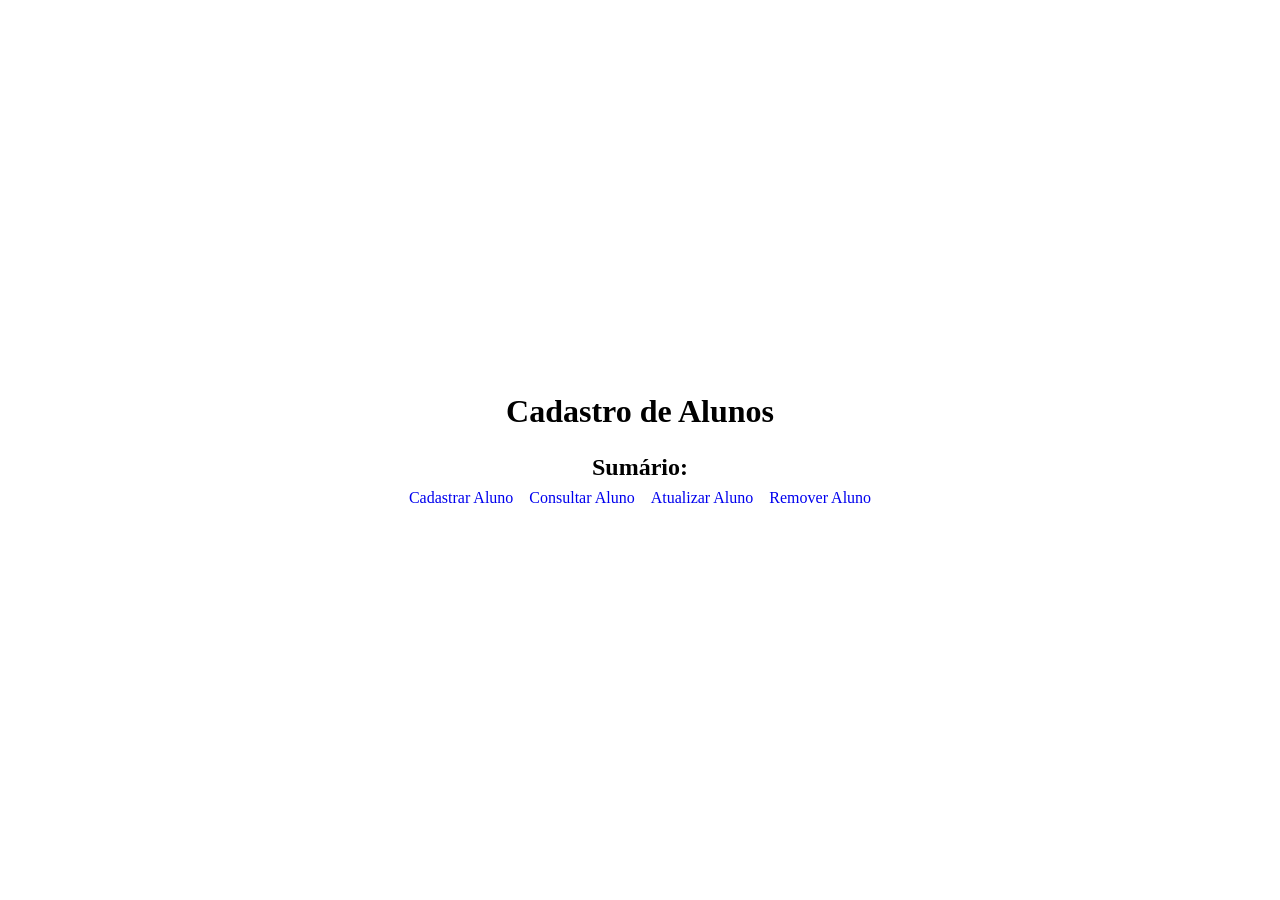
<file: servidorHTTP/static/index.html>
<!DOCTYPE html>
<html lang="pt-br">
<head>
    <meta charset="UTF-8">
    <meta name="viewport" content="width=device-width, initial-scale=1.0">
    <title>Cadastro de Alunos</title>
    <link rel="stylesheet" href="styles/index.style.css">
</head>

<body>
    <main>
        <h1>Cadastro de Alunos</h1>
        <div>
            <nav>
                <h2>Sumário:</h2>
                <ul>
                    <li><a href="/forms/cadastrarAluno.html">Cadastrar Aluno</a></li>
                    <li><a href="/forms/consultarAluno.html">Consultar Aluno</a></li>
                    <li><a href="/forms/atualizarAluno.html">Atualizar Aluno</a></li>
                    <li><a href="/forms/removerAluno.html">Remover Aluno</a></li>
                </ul>
            </nav>
        </div>
    </main>
</body>
</html>
</file>
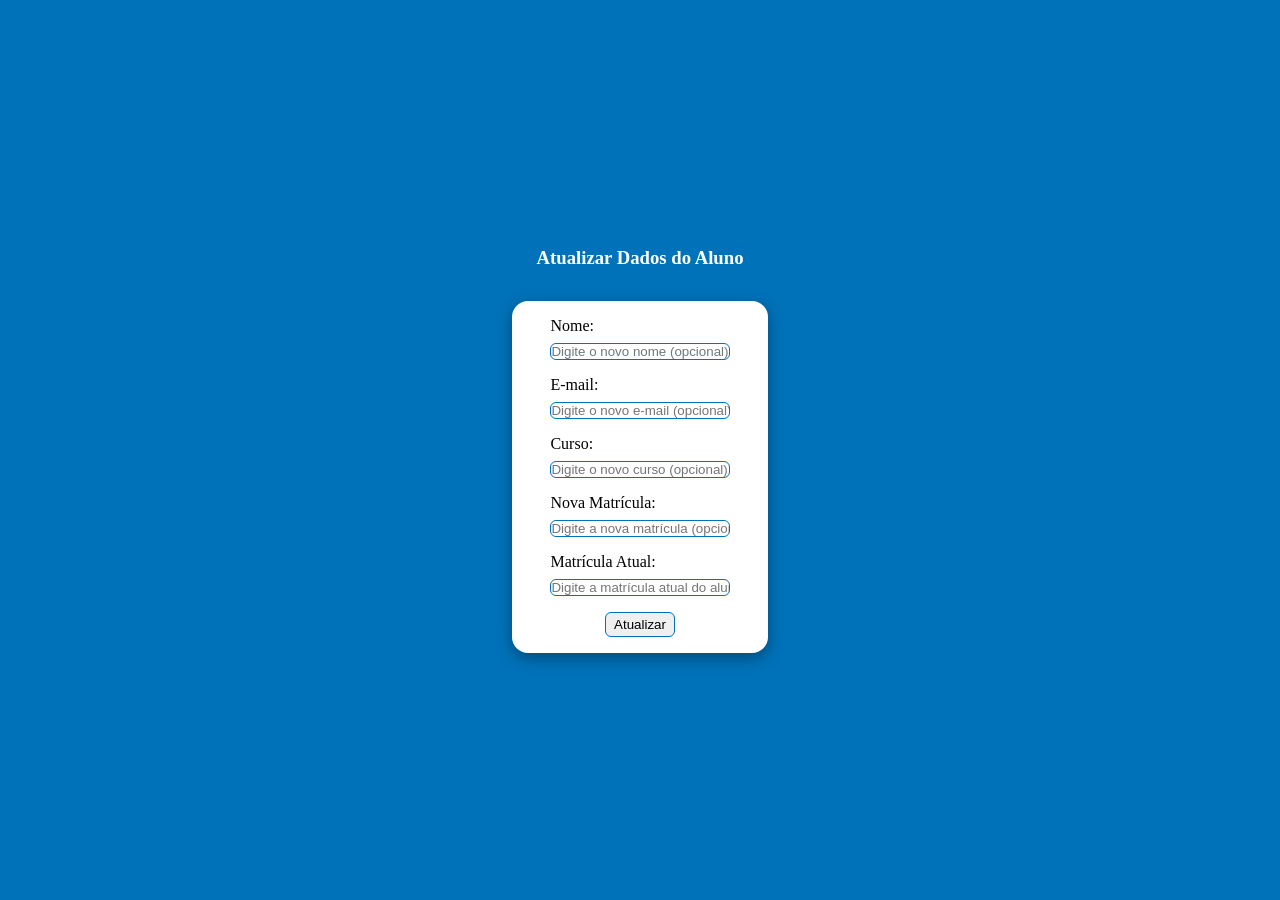
<file: servidorHTTP/static/forms/atualizarAluno.html>
<!DOCTYPE html>
<html lang="pt-br">

<head>
    <meta charset="UTF-8">
    <meta name="viewport" content="width=device-width, initial-scale=1.0">
    <title>Atualizar Aluno</title>
    <link rel="stylesheet" href="../styles/atualizarAluno.style.css">
</head>

<body>
    <div id="container">
        <h3>Atualizar Dados do Aluno</h3>
        <form method="POST" action="/atualizar">
            <div>
                <label>Nome:</label>
                <input name="nome" placeholder="Digite o novo nome (opcional)" type="text">
            </div>
            <div>
                <label>E-mail:</label>
                <input name="email" placeholder="Digite o novo e-mail (opcional)" type="email">
            </div>
            <div>
                <label>Curso:</label>
                <input name="curso" placeholder="Digite o novo curso (opcional)" type="text">
            </div>
            <div>
                <label>Nova Matrícula:</label>
                <input name="novaMatricula" placeholder="Digite a nova matrícula (opcional)" type="text">
            </div>
            <div>
                <label>Matrícula Atual:</label>
                <input name="matriculaAtual" placeholder="Digite a matrícula atual do aluno" type="text" required>
            </div>
            <button type="submit"><span>Atualizar</span></button>
        </form>
    </div>
</body>

</html>
</file>
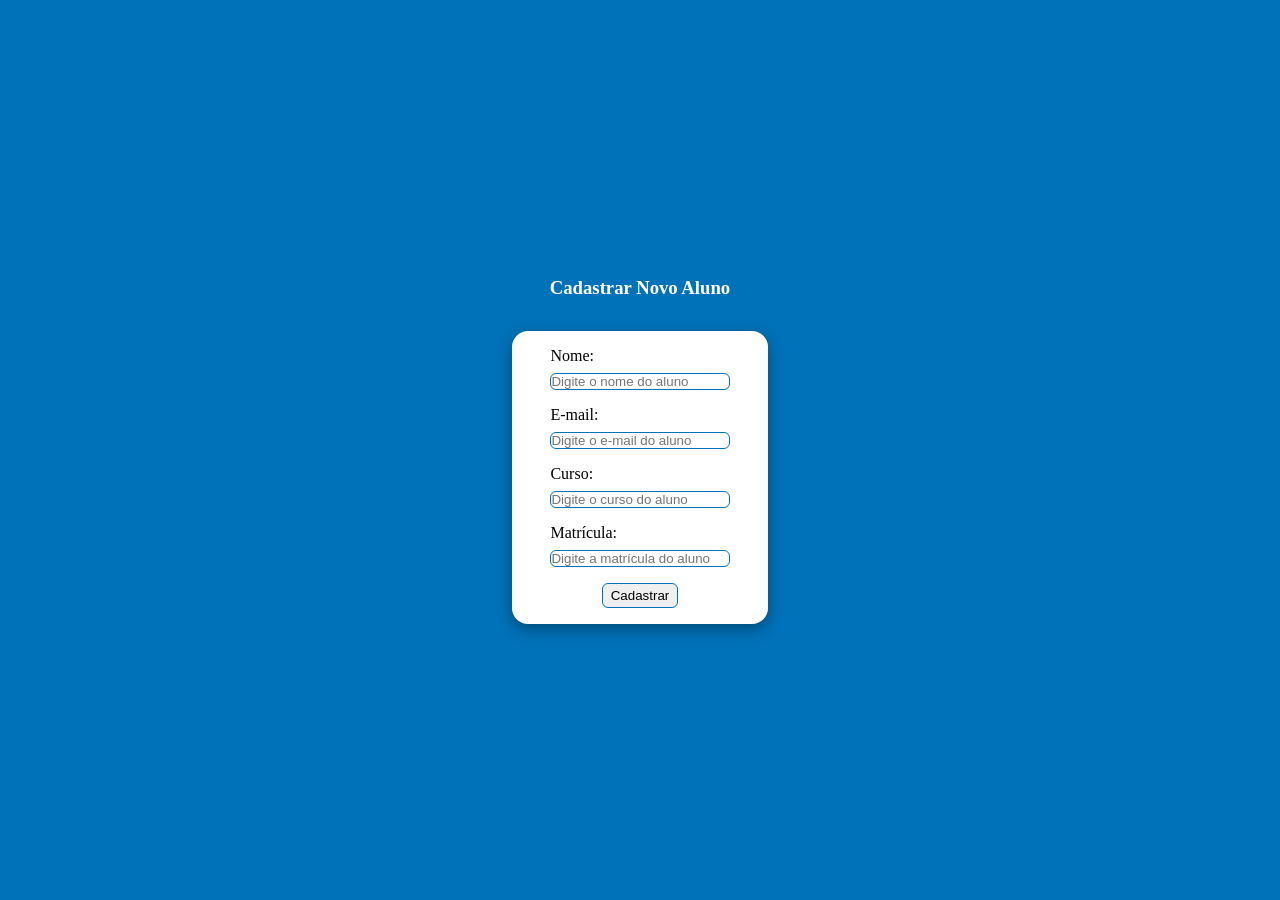
<file: servidorHTTP/static/forms/cadastrarAluno.html>
<!DOCTYPE html>
<html lang="pt-br">

<head>
    <meta charset="UTF-8">
    <meta name="viewport" content="width=device-width, initial-scale=1.0">
    <title>Cadastrar Aluno</title>
    <link rel="stylesheet" href="../styles/cadastrarAluno.style.css">
</head>

<body>
    <div id="container">
        <h3>Cadastrar Novo Aluno</h3>
        <form method="POST" action="/cadastrar">
            <div>
                <label>Nome:</label>
                <input name="nome" placeholder="Digite o nome do aluno" value="" type="text" required>
            </div>
            <div>
                <label>E-mail:</label>
                <input name="email" placeholder="Digite o e-mail do aluno" value="" type="email" required>
            </div>
            <div>
                <label>Curso:</label>
                <input name="curso" placeholder="Digite o curso do aluno" value="" type="text" required>
            </div>
            <div>
                <label>Matrícula:</label>
                <input name="matricula" placeholder="Digite a matrícula do aluno" value="" type="text" required>
            </div>

            <button type="submit"><span>Cadastrar</span></button>
        </form>
    </div>

</body>

</html>
</file>
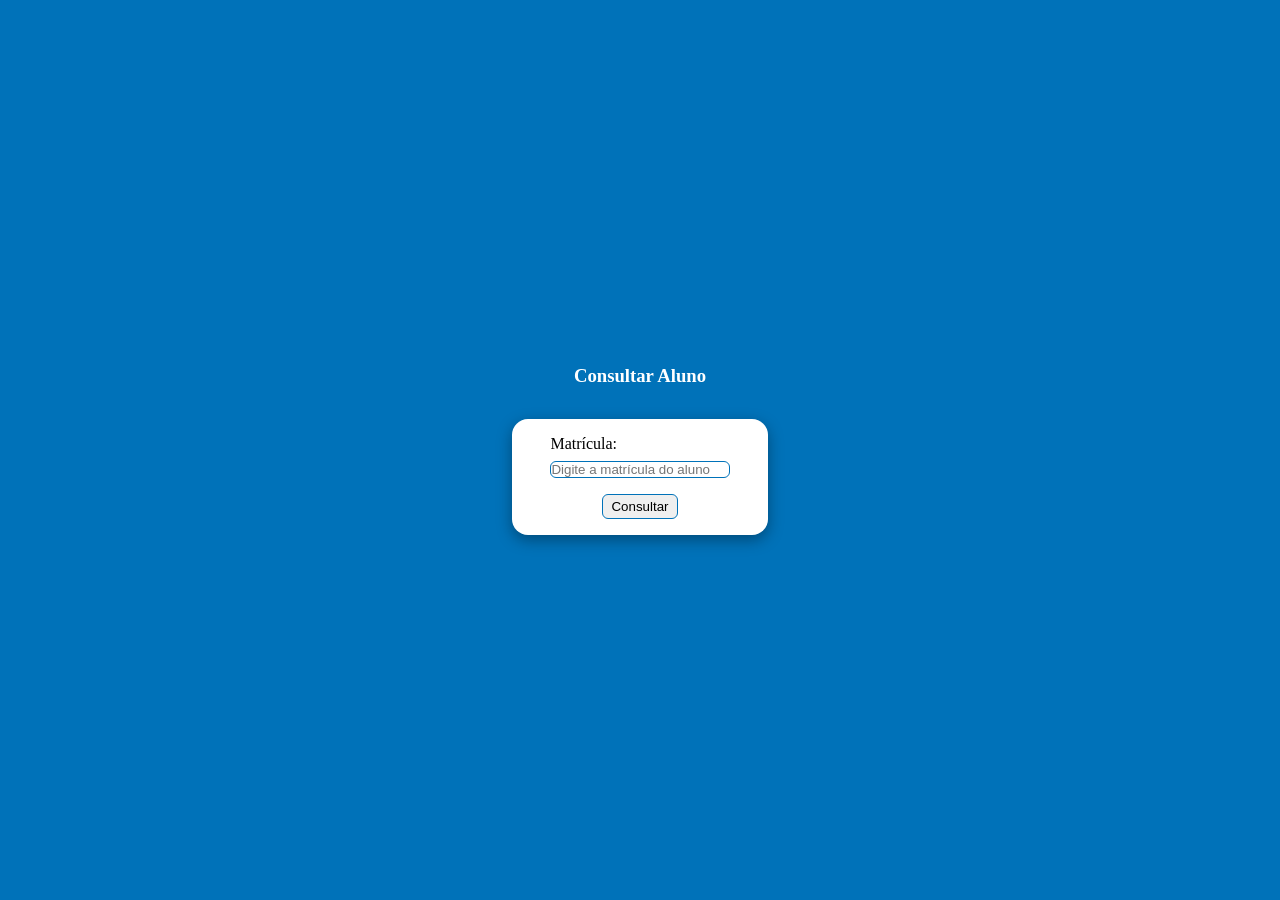
<file: servidorHTTP/static/forms/consultarAluno.html>
<!DOCTYPE html>
<html lang="pt-br">

<head>
    <meta charset="UTF-8">
    <meta name="viewport" content="width=device-width, initial-scale=1.0">
    <title>Consultar Aluno</title>
    <link rel="stylesheet" href="../styles/consultarAluno.style.css">
</head>

<body>
    <div id="container">
        <h3>Consultar Aluno</h3>
        <form method="POST" action="/consultar">
            <div>
                <label>Matrícula:</label>
                <input name="matricula" placeholder="Digite a matrícula do aluno" value="" type="text" required>
            </div>

            <button type="submit"><span>Consultar</span></button>
        </form>
    </div>

</body>

</html>
</file>
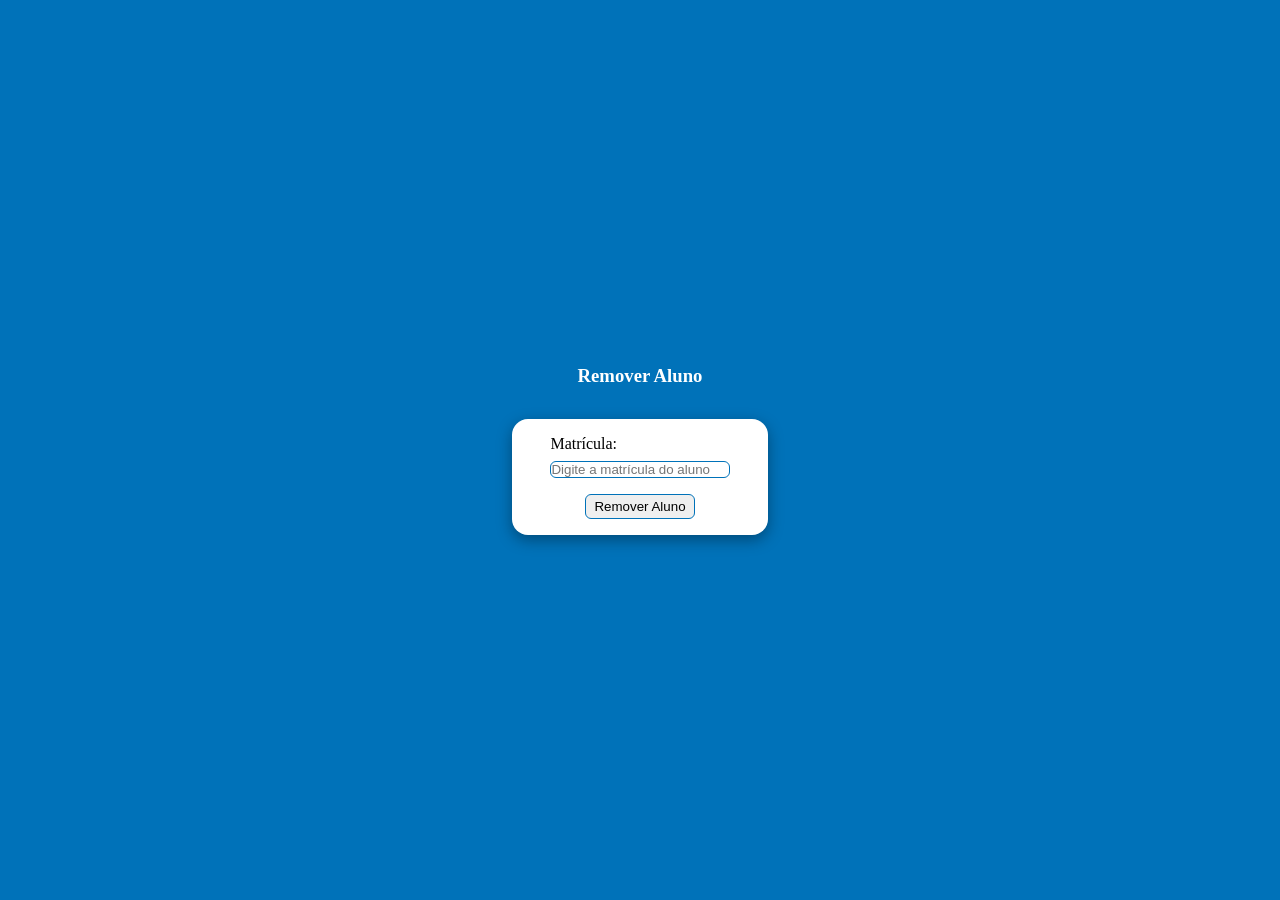
<file: servidorHTTP/static/forms/removerAluno.html>
<!DOCTYPE html>
<html lang="pt-br">

<head>
    <meta charset="UTF-8">
    <meta name="viewport" content="width=device-width, initial-scale=1.0">
    <title>Remover Aluno</title>
    <link rel="stylesheet" href="../styles/removerAluno.style.css">
</head>

<body>
    <div id="container">
        <h3>Remover Aluno</h3>
        <form method="POST" action="/remover">
            <div>
                <label>Matrícula:</label>
                <input name="matricula" placeholder="Digite a matrícula do aluno" type="text" required>
            </div>
            <button type="submit"><span>Remover Aluno</span></button>
        </form>
    </div>
</body>

</html>
</file>
<file: servidorHTTP/static/styles/index.style.css>
*{
    list-style: none;
    text-decoration: none;
    box-sizing: border-box;
    padding: 0;
    margin: 0;
}

main {
    display: flex;
    justify-content: center;
    align-items: center;
    height: 100vh;
    flex-direction: column;
    gap: 1.5rem;
    text-align: center;

    nav{
        display: flex;
        flex-direction: column;
        gap: .5rem;
    }

    ul{
        display: flex;
        gap: 1rem;
    }
}

@media (max-width: 768px) {
    main {
        padding: 1rem;
        gap: 1rem;
    }

    ul {
        flex-direction: column;
        gap: 0.5rem;
    }
}
</file>
<file: servidorHTTP/static/styles/atualizarAluno.style.css>
:root{
    --blue-inf: #0072b9;
}

*{
    list-style: none;
    text-decoration: none;
    box-sizing: border-box;
    padding: 0;
    margin: 0;
}

#container{
    background-color: var(--blue-inf);
    height: 100vh;  
    display: flex;
    align-items: center;
    justify-content: center;
    flex-direction: column;
    gap: 2rem;

    h3{
        color: white;
    }
    
    form{
        background-color: white;
        box-shadow: rgba(0, 0, 0, 0.35) 0px 5px 15px;
        @media (max-width: 768px) {
            width: 80%;
        }
        @media (min-width: 769px) {
            width: 20%;
        }
        padding: 1rem;
        border-radius: 1rem;
        display: flex;
        justify-content: center;
        flex-direction: column;
        align-items: center;
        gap: 1rem;
        div{
            width: 80%;
            display: flex;
            justify-content: start;
            align-items: start;
            flex-direction: column;
            gap: .5rem;
            input{
                border-radius: 6px;
                width: 100%;
                border: solid 1px var(--blue-inf);
                &:focus{
                    transition: all .5s ease-in-out;
                    outline: none;
                    transform: scale(1.1);
                }
            }
        }

        button[type = "submit"]{
            border: solid 1px var(--blue-inf);
            padding: 4px 8px;
            border-radius: 6px;
        }
    }
}
</file>
<file: servidorHTTP/static/styles/cadastrarAluno.style.css>
:root{
    --blue-inf: #0072b9;
}

*{
    list-style: none;
    text-decoration: none;
    box-sizing: border-box;
    padding: 0;
    margin: 0;
}

#container{
    background-color: var(--blue-inf);
    height: 100vh;  
    display: flex;
    align-items: center;
    justify-content: center;
    flex-direction: column;
    gap: 2rem;

    h3{
        color: white;
    }
    
    form{
        background-color: white;
        box-shadow: rgba(0, 0, 0, 0.35) 0px 5px 15px;
        @media (max-width: 768px) {
            width: 80%;
        }
        @media (min-width: 769px) {
            width: 20%;
        }
        padding: 1rem;
        border-radius: 1rem;
        display: flex;
        justify-content: center;
        flex-direction: column;
        align-items: center;
        gap: 1rem;
        div{
            width: 80%;
            display: flex;
            justify-content: start;
            align-items: start;
            flex-direction: column;
            gap: .5rem;
            input{
                border-radius: 6px;
                width: 100%;
                border: solid 1px var(--blue-inf);
                &:focus{
                    transition: all .5s ease-in-out;
                    outline: none;
                    transform: scale(1.1);
                }
            }
        }

        button[type = "submit"]{
            border: solid 1px var(--blue-inf);
            padding: 4px 8px;
            border-radius: 6px;
        }
    }
}
</file>
<file: servidorHTTP/static/styles/consultarAluno.style.css>
:root{
    --blue-inf: #0072b9;
}

*{
    list-style: none;
    text-decoration: none;
    box-sizing: border-box;
    padding: 0;
    margin: 0;
}

#container{
    background-color: var(--blue-inf);
    height: 100vh;  
    display: flex;
    align-items: center;
    justify-content: center;
    flex-direction: column;
    gap: 2rem;

    h3{
        color: white;
    }
    
    form{
        background-color: white;
        box-shadow: rgba(0, 0, 0, 0.35) 0px 5px 15px;
        @media (max-width: 768px) {
            width: 80%;
        }
        @media (min-width: 769px) {
            width: 20%;
        }
        padding: 1rem;
        border-radius: 1rem;
        display: flex;
        justify-content: center;
        flex-direction: column;
        align-items: center;
        gap: 1rem;
        div{
            width: 80%;
            display: flex;
            justify-content: start;
            align-items: start;
            flex-direction: column;
            gap: .5rem;
            input{
                border-radius: 6px;
                width: 100%;
                border: solid 1px var(--blue-inf);
                &:focus{
                    transition: all .5s ease-in-out;
                    outline: none;
                    transform: scale(1.1);
                }
            }
        }

        button[type = "submit"]{
            border: solid 1px var(--blue-inf);
            padding: 4px 8px;
            border-radius: 6px;
        }
    }
}
</file>
<file: servidorHTTP/static/styles/removerAluno.style.css>
:root{
    --blue-inf: #0072b9;
}

*{
    list-style: none;
    text-decoration: none;
    box-sizing: border-box;
    padding: 0;
    margin: 0;
}

#container{
    background-color: var(--blue-inf);
    height: 100vh;  
    display: flex;
    align-items: center;
    justify-content: center;
    flex-direction: column;
    gap: 2rem;

    h3{
        color: white;
    }
    
    form{
        background-color: white;
        box-shadow: rgba(0, 0, 0, 0.35) 0px 5px 15px;
        @media (max-width: 768px) {
            width: 80%;
        }
        @media (min-width: 769px) {
            width: 20%;
        }
        padding: 1rem;
        border-radius: 1rem;
        display: flex;
        justify-content: center;
        flex-direction: column;
        align-items: center;
        gap: 1rem;
        div{
            width: 80%;
            display: flex;
            justify-content: start;
            align-items: start;
            flex-direction: column;
            gap: .5rem;
            input{
                border-radius: 6px;
                width: 100%;
                border: solid 1px var(--blue-inf);
                &:focus{
                    transition: all .5s ease-in-out;
                    outline: none;
                    transform: scale(1.1);
                }
            }
        }

        button[type = "submit"]{
            border: solid 1px var(--blue-inf);
            padding: 4px 8px;
            border-radius: 6px;
        }
    }
}
</file>
